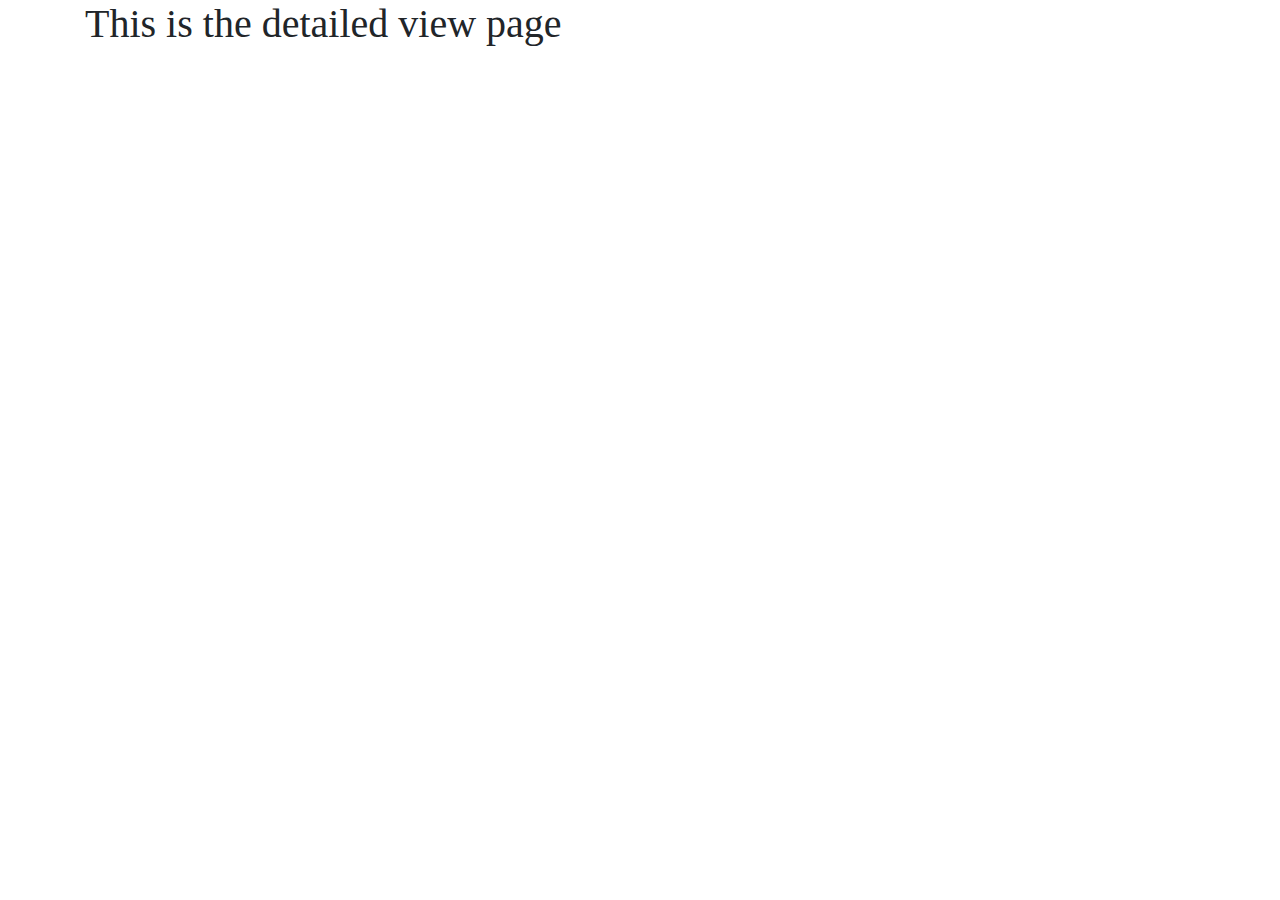
<file: task/newPage.html>
<!DOCTYPE html>
<html>
<head>
	<title>Task</title>
	<link href="https://fonts.googleapis.com/css?family=Dosis" rel="stylesheet">
	<link rel="stylesheet" href="https://maxcdn.bootstrapcdn.com/bootstrap/4.0.0/css/bootstrap.min.css" integrity="sha384-Gn5384xqQ1aoWXA+058RXPxPg6fy4IWvTNh0E263XmFcJlSAwiGgFAW/dAiS6JXm" crossorigin="anonymous">
	<script src="https://ajax.googleapis.com/ajax/libs/jquery/3.5.1/jquery.min.js"></script>

</head>
<style>

#imgTag{
width:400px;
height:400px;
}
#pt {
  font-family: "Lucida Handwriting";
}

</style>
<body>
<div class="container" id="pt">
	<h1> This is the detailed view page </h1>
		
	</div>
	<br>
<div id="content">
	
<div class="container" id="id01" >
	
	<div class="row" id="cardDiv" >
		
	</div>
	
</div>
</div>

   

<div class="modal fade" id="exampleModal" tabindex="-1" role="dialog" aria-labelledby="exampleModalLabel" aria-hidden="true">
  <div class="modal-dialog" role="document">
    <div class="modal-content">
      <div class="modal-header">
        <h5 class="modal-title" id="exampleModalLabel">Full Detail Modal</h5>
        <button type="button" class="close" data-dismiss="modal" aria-label="Close">
          <span aria-hidden="true">&times;</span>
        </button>
      </div>
	  <div class="modal-body">
        <form>
		</form>
    </div>
  </div>
</div>
</div>

<script>
var conn=0;
var div=document.getElementById("id01");

var staticUrl='https://reqres.in/api/users'

$.getJSON(staticUrl, function(data){

console.log(data.data[0].avatar)


for(let index=0; index<data.data.length; index++){
			div.innerHTML+=`
			<form style="border: 2px solid black">
          <div class="form-group" id="${data.data[index].id}">
		  <a type="button" class="btn btn-primary"  href="index.html" data-whatever="@mdo">Click here for home page</a>
		  <div class="form-group" >
		  
            <label for="recipient-name" class="col-form-label">image:</label>
            <img class="card-img-top" id="imgTag" src="${data.data[index].avatar}" value="" >
					  <a class="num" style="color:red;background:yellow; " href='index.html#${data.data[index].avatar}'>${data.data[index].id}</a>

          </div>
            <label for="recipient-name" class="col-form-label">First Name:</label>
            <input type="text" class="form-control" id="recipient-name" value="${data.data[index].first_name}">
          </div>
         <div class="form-group">
            <label for="recipient-name" class="col-form-label">Last Name:</label>
            <input type="text" name="last_name" class="form-control" id="last_name" value="${data.data[index].last_name}">
          </div>
		  <div class="form-group">
            <label for="email" class="col-form-label">Email:</label>
            <input type="text" class="form-control" id="email" value="${data.data[index].email}">
			

          </div>
        </form>
		
<br>				`
			conn=conn+1;
		}
	})

	.catch((error)=>{
		console.log(error);
	})



</script>
  </body>
 
<script src="https://code.jquery.com/jquery-3.2.1.slim.min.js" integrity="sha384-KJ3o2DKtIkvYIK3UENzmM7KCkRr/rE9/Qpg6aAZGJwFDMVNA/GpGFF93hXpG5KkN" crossorigin="anonymous"></script>
<script src="https://cdnjs.cloudflare.com/ajax/libs/popper.js/1.12.9/umd/popper.min.js" integrity="sha384-ApNbgh9B+Y1QKtv3Rn7W3mgPxhU9K/ScQsAP7hUibX39j7fakFPskvXusvfa0b4Q" crossorigin="anonymous"></script>
<script src="https://maxcdn.bootstrapcdn.com/bootstrap/4.0.0/js/bootstrap.min.js" integrity="sha384-JZR6Spejh4U02d8jOt6vLEHfe/JQGiRRSQQxSfFWpi1MquVdAyjUar5+76PVCmYl" crossorigin="anonymous"></script>
</html>
</file>
